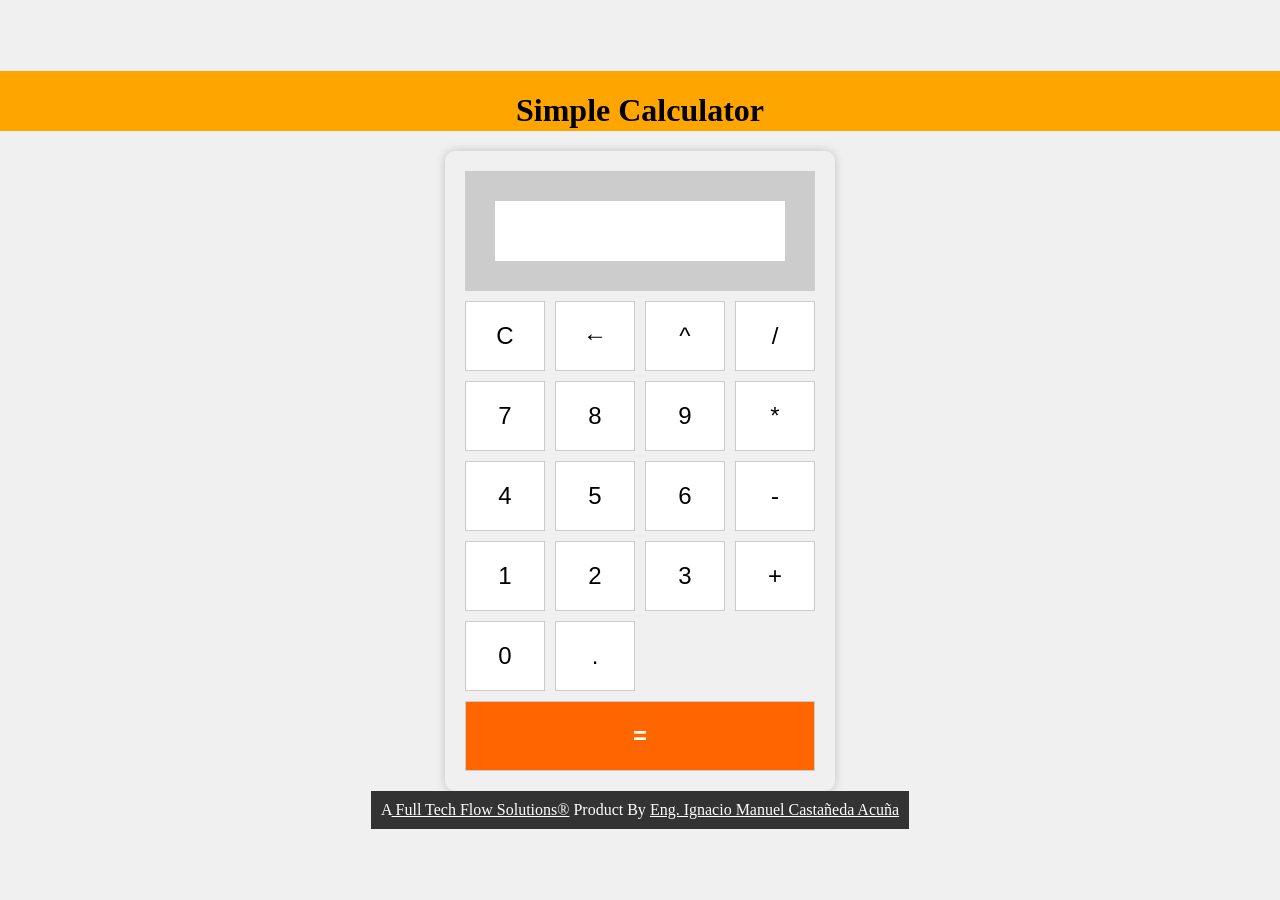
<file: 08_calculator/index.html>
<html lang="en">
<head>
    <meta charset="UTF-8">
    <meta name="viewport" content="width=device-width, initial-scale=1.0">
    <title>Simple Calculator</title>
    <link rel="stylesheet" href="style.css">
</head>
<header>
    <h1>Simple Calculator</h1>
</header>

<body>
    <div class="calculator">
        <div class="display" id="display" tabindex="0">0</div>
        <div class="buttons">
            <button class="btn" id="clear" tabindex="0">C</button>
            <button class="btn" id="backspace">←</button>
            <button class="btn" id="power">^</button>
            <button class="btn" id="divide">/</button>
            <button class="btn" id="7">7</button>
            <button class="btn" id="8">8</button>
            <button class="btn" id="9">9</button>
            <button class="btn" id="multiply">*</button>
            <button class="btn" id="4">4</button>
            <button class="btn" id="5">5</button>
            <button class="btn" id="6">6</button>
            <button class="btn" id="subtract">-</button>
            <button class="btn" id="1">1</button>
            <button class="btn" id="2">2</button>
            <button class="btn" id="3">3</button>
            <button class="btn" id="add">+</button>
            <button class="btn" id="0">0</button>
            <button class="btn" id="decimal">.</button>
            <button class="btn" id="equals">=</button>
        </div>
    </div>
    <footer>
        A<a href="https://twitter.com/FullTechFlowCEO"> Full Tech Flow Solutions®</a> Product By <a href="https://www.linkedin.com/in/ignacio-manuel-castañeda-acuña-1a4b07243">Eng. Ignacio Manuel Castañeda Acuña</a>
    </footer>

    <script src="calculator.js"></script>
    <script src="calculator-events.js"></script>
</body>
</html>
</file>
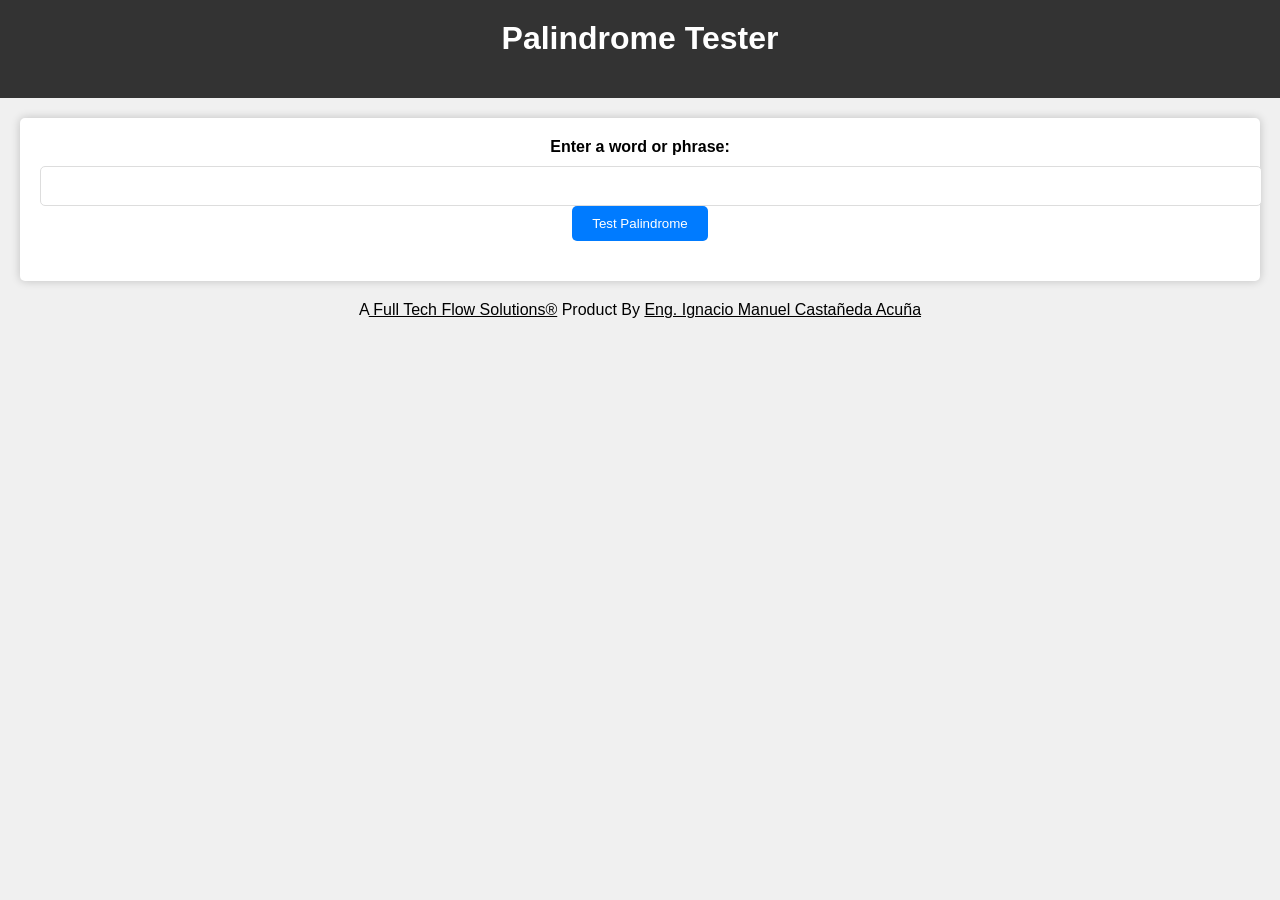
<file: 09_palindromes/index.html>
<!DOCTYPE html>
<html lang="en">
<head>
    <meta charset="UTF-8">
    <meta name="viewport" content="width=device-width, initial-scale=1.0">
    <title>Palindrome Tester</title>
    <link rel="stylesheet" href="style.css">
</head>
<body>
    <header>
        <h1>Palindrome Tester</h1>
    </header>
    <main>
        <div class="test-input">
            <label for="inputText">Enter a word or phrase:</label>
            <input type="text" id="inputText">
            <button id="testButton">Test Palindrome</button>
        </div>
        <div id="resultMessage"></div>
    </main>
    <footer>
        <footer>
            A<a href="https://twitter.com/FullTechFlowCEO"> Full Tech Flow Solutions®</a> Product By <a href="https://www.linkedin.com/in/ignacio-manuel-castañeda-acuña-1a4b07243">Eng. Ignacio Manuel Castañeda Acuña</a>
        </footer>
    </footer>
    <script src="palindromes.js"></script>
    <script src="app.js"></script>
</body>
</html>
</file>
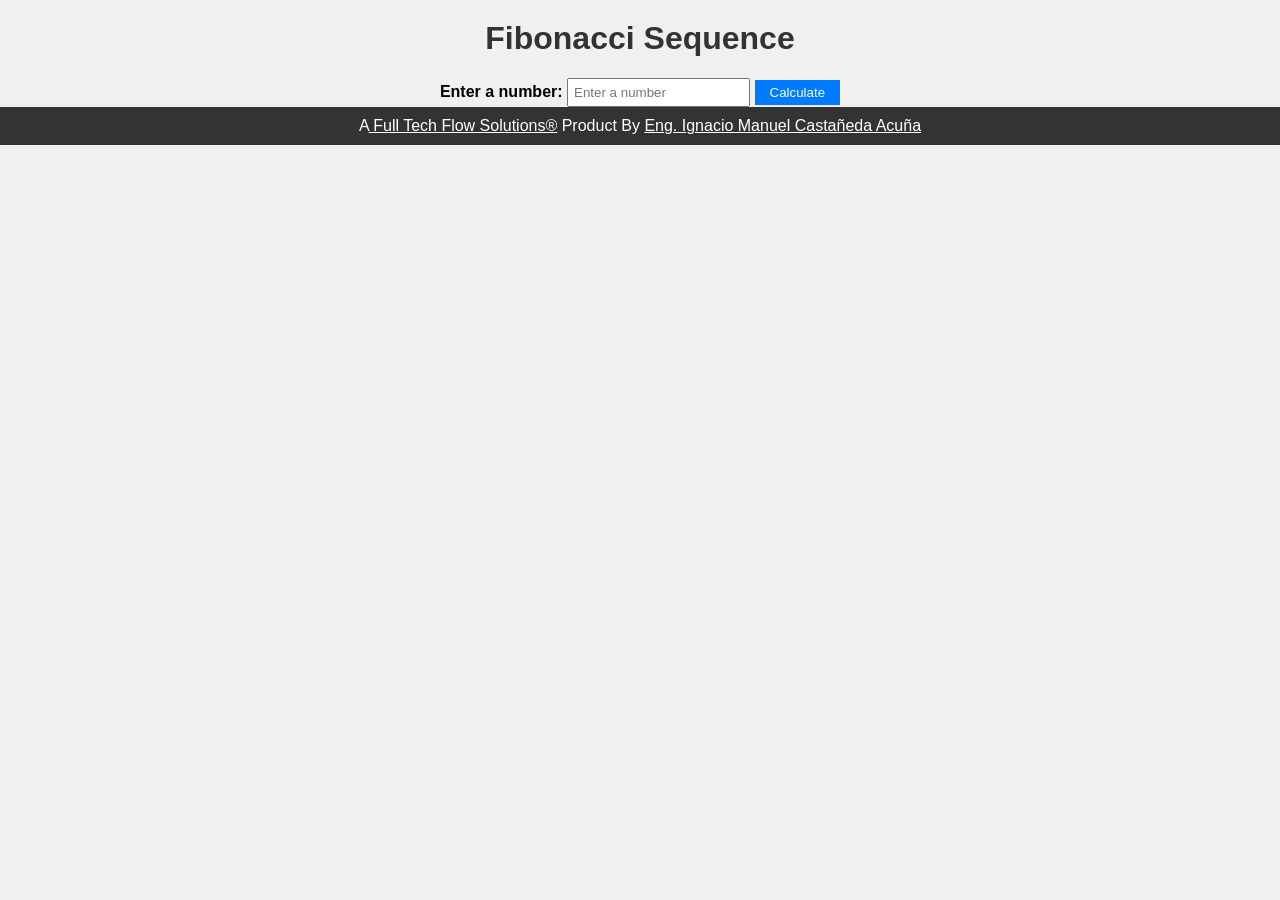
<file: 10_fibonacci/index.html>
<!DOCTYPE html>
<html lang="en">
<head>
    <meta charset="UTF-8">
    <meta name="viewport" content="width=device-width, initial-scale=1.0">
    <title>Fibonacci Sequence</title>
    <link rel="stylesheet" href="style.css">
</head>
<body>
    <h1>Fibonacci Sequence</h1>
    <div class="input-container">
        <label for="numberInput">Enter a number:</label>
        <input type="number" id="numberInput" placeholder="Enter a number">
        <button id="calculateButton">Calculate</button>
    </div>
    <div id="resultContainer" class="hidden">
        <p>The Fibonacci number at position <span id="positionSpan"></span> is:</p>
        <p id="resultNumber"></p>
    </div>
    <footer>
        A<a href="https://twitter.com/FullTechFlowCEO"> Full Tech Flow Solutions®</a> Product By <a href="https://www.linkedin.com/in/ignacio-manuel-castañeda-acuña-1a4b07243">Eng. Ignacio Manuel Castañeda Acuña</a>
    </footer>

    <script src="fibonacci.js"></script>
    <script src="app.js"></script>
</body>
</html>
</file>
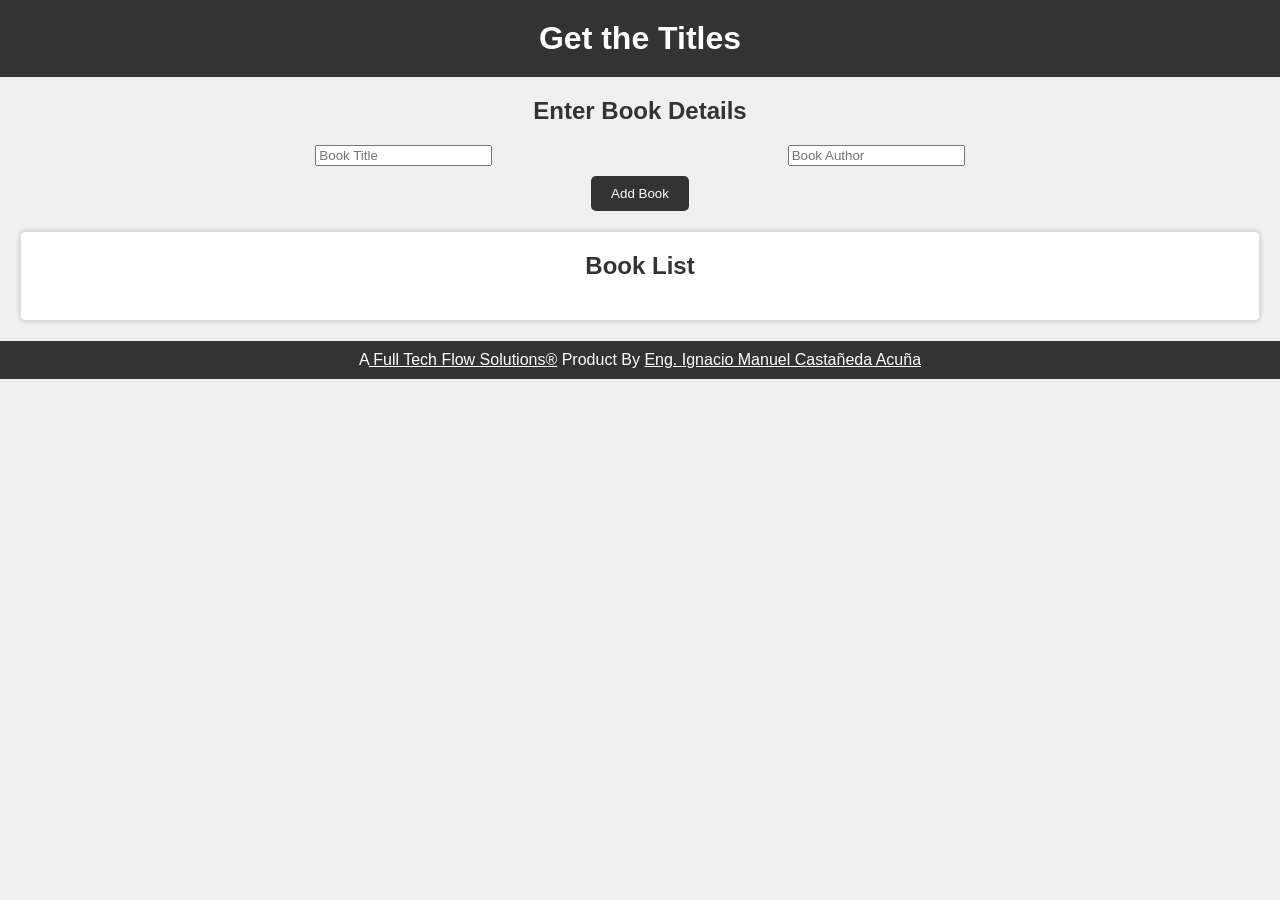
<file: 11_getTheTitles/index.html>
<!DOCTYPE html>
<html lang="en">
<head>
    <meta charset="UTF-8">
    <meta name="viewport" content="width=device-width, initial-scale=1.0">
    <title>Get the Titles</title>
    <link rel="stylesheet" href="style.css">
</head>
<body>
    <header>
        <h1>Get the Titles</h1>
    </header>
    <main>
        <section class="book-input">
            <h2>Enter Book Details</h2>
            <div>
                <input type="text" id="bookTitle" placeholder="Book Title">
                <input type="text" id="bookAuthor" placeholder="Book Author">
            </div>
            <button id="addBookButton">Add Book</button>
        </section>
        <section class="book-list">
            <h2>Book List</h2>
            <ul id="bookTitles">
                <!-- Book titles will be displayed here -->
            </ul>
        </section>
    </main>
    <footer>
        A<a href="https://twitter.com/FullTechFlowCEO"> Full Tech Flow Solutions®</a> Product By <a href="https://www.linkedin.com/in/ignacio-manuel-castañeda-acuña-1a4b07243">Eng. Ignacio Manuel Castañeda Acuña</a>
    </footer>
    <script src="getTheTitles.js"></script>
    <script src="app.js"></script>
</body>
</html>
</file>
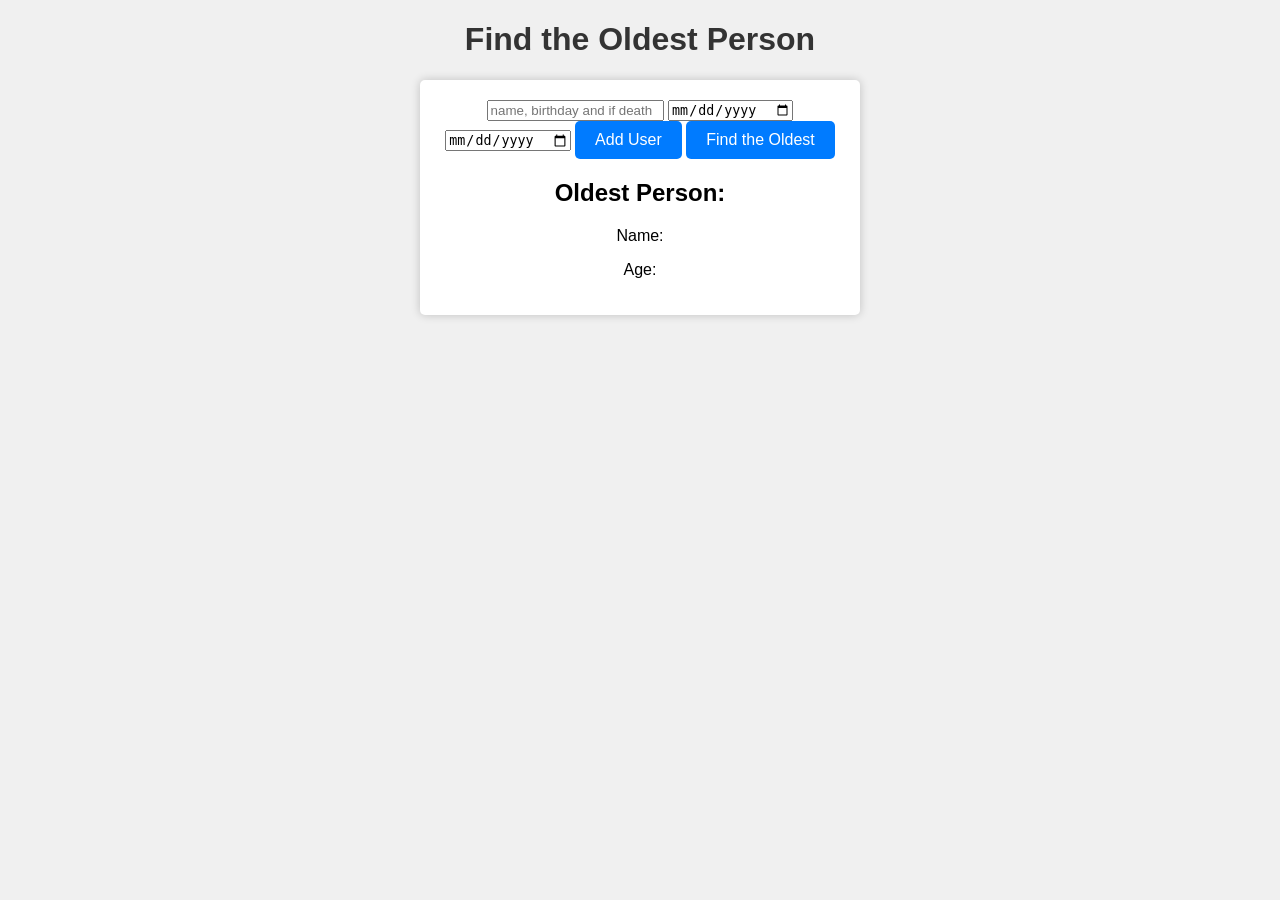
<file: 12_findTheOldest/index.html>
<!DOCTYPE html>
<html lang="en">
<head>
    <meta charset="UTF-8">
    <meta name="viewport" content="width=device-width, initial-scale=1.0">
    <title>Find the Oldest</title>
    <link rel="stylesheet" href="style.css">
</head>
<body>
    <h1>Find the Oldest Person</h1>
    <div id="app">
      
        <input type="text" id="userName" placeholder="name, birthday and if death ">
     
        <input type="date" id="userBirth">
        
        <input type="date" id="userDeath">
     
        <button id="addUserButton">Add User</button>
        
        <button id="findOldestButton">Find the Oldest</button>
        
        <ul id="userList"></ul>
        <h2>Oldest Person:</h2>
        <p>Name: <span id="oldestName"></span></p>
        <p>Age: <span id="oldestAge"></span></p>
    </div>
    <script src="findTheOldest.js"></script>
    <script src="app.js"></script>
</body>
</html>
</file>
<file: 08_calculator/style.css>
header {
    background-color: orange;
    width: 100%;
    height: 60px;
    text-align: center;
    color: black;
}
body {
    display: flex;
    flex-direction: column;
    justify-content: center;
    align-items: center;
    background-color: #f0f0f0;
    min-height: 100vh;
    margin: 0;
    background-color: #f0f0f0;
}

.calculator {
    background-color: #f0f0f0;
    border-radius: 10px;
    box-shadow: 0px 0px 10px rgba(0, 0, 0, 0.2);
    text-align: center;
    width: 350px;
    padding: 20px;
    margin-top: 20px;
}

.display {
    font-size: 36px;
    padding: 10px;
    height: 40px;
    border: 30px solid #ccc;
    margin-bottom: 10px;
    background-color: #fff;
}

.buttons {
    display: grid;
    grid-template-columns: repeat(4, 1fr);
    gap: 10px;
}

.btn {
    font-size: 24px;
    padding: 20px 0;
    cursor: pointer;
    border: 1px solid #ccc;
    background-color: #fff;
}

.btn:hover {
    background-color: #eee;
}

#equals {
    grid-column: span 4;
    background-color: #ff6600;
    color: white;
    font-weight: bold;
}

#equals:hover {
    background-color: #cc5500;
}

footer {
    background-color: #333;
    color: white;
    text-align: center;
    padding: 10px;
}
footer a[href="https://twitter.com/FullTechFlowCEO"] {
    text-decoration: underline; 
    color: white;
}

footer a[href="https://www.linkedin.com/in/ignacio-manuel-castañeda-acuña-1a4b07243"] {
    text-decoration: underline;
    color: white; 
}
</file>
<file: 09_palindromes/style.css>
body {
    font-family: Arial, sans-serif;
    text-align: center;
    background-color: #f0f0f0;
    margin: 0;
}

header {
    background-color: #333;
    color: #fff;
    padding: 20px;
}

h1 {
    margin-top: 0;
}

main {
    margin: 20px;
    background-color: #fff;
    padding: 20px;
    border-radius: 5px;
    box-shadow: 0 0 10px rgba(0, 0, 0, 0.2);
}

label {
    display: block;
    margin-bottom: 10px;
    font-weight: bold;
}

input[type="text"] {
    width: 100%;
    padding: 10px;
    border: 1px solid #ddd;
    border-radius: 5px;
    font-size: 16px;
}

button {
    background-color: #007bff;
    color: #fff;
    border: none;
    padding: 10px 20px;
    border-radius: 5px;
    cursor: pointer;
}

button:hover {
    background-color: #0056b3;
}

#resultMessage {
    margin-top: 20px;
    font-weight: bold;
}

footer a[href="https://twitter.com/FullTechFlowCEO"] {
    text-decoration: underline; 
    color: black;
}

footer a[href="https://www.linkedin.com/in/ignacio-manuel-castañeda-acuña-1a4b07243"] {
    text-decoration: underline;
    color: black; 
}
</file>
<file: 10_fibonacci/style.css>
body {
    font-family: Arial, sans-serif;
    text-align: center;
    background-color: #f0f0f0;
    margin: 0;
}

h1 {
    margin-top: 20px;
    color: #333;
}

.input-container {
    margin-top: 20px;
}

label {
    font-weight: bold;
}

input {
    padding: 5px;
}

button {
    padding: 5px 15px;
    background-color: #007bff;
    color: #fff;
    border: none;
    cursor: pointer;
}

button:hover {
    background-color: #0056b3;
}

#resultContainer {
    margin-top: 20px;
    display: none;
    padding: 20px;
    background-color: #fff;
    border: 1px solid #ddd;
    border-radius: 5px;
    box-shadow: 0 2px 4px rgba(0, 0, 0, 0.1);
}

.hidden {
    display: none;
}

footer {
    background-color: #333;
    color: white;
    text-align: center;
    padding: 10px;
}
footer a[href="https://twitter.com/FullTechFlowCEO"] {
    text-decoration: underline; 
    color: white;
}

footer a[href="https://www.linkedin.com/in/ignacio-manuel-castañeda-acuña-1a4b07243"] {
    text-decoration: underline;
    color: white; 
}
</file>
<file: 11_getTheTitles/style.css>
body {
    font-family: Arial, sans-serif;
    text-align: center;
    background-color: #f0f0f0;
    margin: 0;
}

header {
    background-color: #333;
    color: #fff;
    padding: 20px 0;
}

header h1 {
    margin: 0;
}

main {
    padding: 20px;
}

.book-input {
    margin-bottom: 20px;
}

.book-input h2 {
    color: #333;
    margin-top: 0;
}

.book-input div {
    display: flex;
    justify-content: space-evenly;
    align-items: center;
    margin-bottom: 10px;
}

.book-list {
    border: 1px solid #ddd;
    background-color: #fff;
    padding: 20px;
    border-radius: 5px;
    box-shadow: 0px 0px 5px rgba(0, 0, 0, 0.2);
}

.book-list h2 {
    color: #333;
    margin-top: 0;
}

ul {
    list-style-type: none;
    padding: 0;
}

li {
    margin: 5px;
    padding: 5px;
}

.button-section {
    margin-top: 20px;
}

button {
    background-color: #333;
    color: #fff;
    border: none;
    padding: 10px 20px;
    cursor: pointer;
    border-radius: 5px;
    transition: background-color 0.3s ease;
}

button:hover {
    background-color: #555;
}

footer {
    background-color: #333;
    color: #fff;
    padding: 10px 0;
}

.delete-button {
    background-color: #d9534f;
    color: #fff;
    border: none;
    padding: 5px 10px;
    cursor: pointer;
    border-radius: 5px;
    transition: background-color 0.3s ease;
    margin-left: 10px;
}

.delete-button:hover {
    background-color: #a94442;
}

footer {
    background-color: #333;
    color: white;
    text-align: center;
    padding: 10px;
}
footer a[href="https://twitter.com/FullTechFlowCEO"] {
    text-decoration: underline; 
    color: white;
}

footer a[href="https://www.linkedin.com/in/ignacio-manuel-castañeda-acuña-1a4b07243"] {
    text-decoration: underline;
    color: white; 
}
</file>
<file: 12_findTheOldest/style.css>
body {
    font-family: Arial, sans-serif;
    text-align: center;
    background-color: #f0f0f0;
}

h1 {
    color: #333;
}

#app {
    background-color: #fff;
    border-radius: 5px;
    box-shadow: 0px 0px 10px rgba(0, 0, 0, 0.2);
    padding: 20px;
    margin: 20px auto;
    max-width: 400px;
}

button {
    background-color: #007bff;
    color: #fff;
    padding: 10px 20px;
    border: none;
    border-radius: 5px;
    cursor: pointer;
    font-size: 16px;
}

button:hover {
    background-color: #0056b3;
}

#oldestPerson {
    margin-top: 20px;
}

#oldestPersonName, #oldestPersonAge {
    font-weight: bold;
}
</file>
